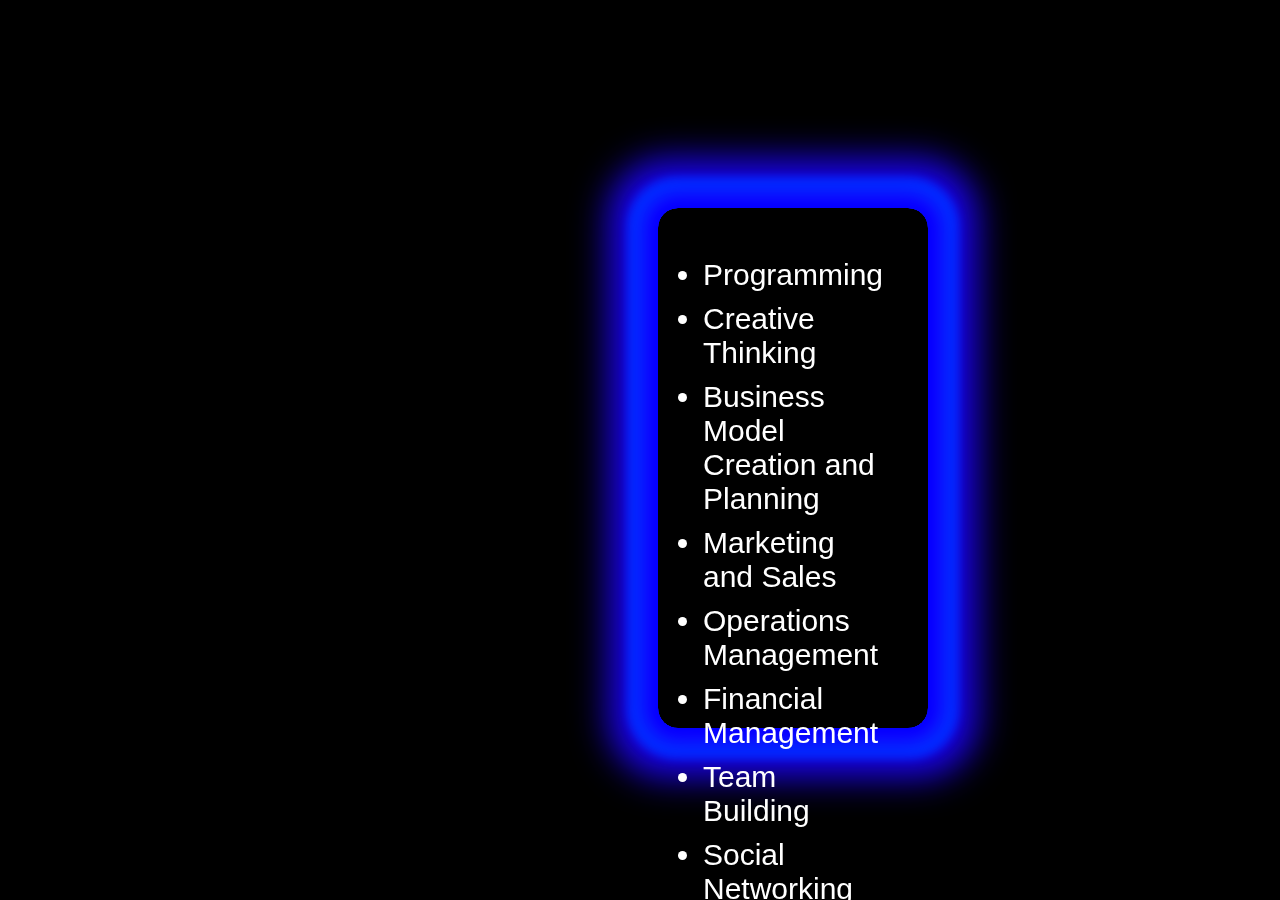
<file: courses.html>
<!DOCTYPE html>
<html lang="en">
<head>
    <meta charset="UTF-8">
    <meta name="viewport" content="width=device-width, initial-scale=1.0">
    <link rel="stylesheet" href="courses.css">
    <title>Courses</title>
</head>
<body>
    <div class="my-list">
        <ul>
          <li>Programming</li>
          <li>Creative Thinking</li>
          <li>Business Model Creation and Planning</li>
          <li>Marketing and Sales</li>
          <li>Operations Management</li>
          <li>Financial Management</li>
          <li>Team Building</li>
          <li>Social Networking and Mentorship</li>
          <li>Pitching and Fundraising</li>
          <li>Visual Branding and Graphic Design</li>
        </ul>
      </div>
</body>
</html>
</file>
<file: courses.css>
body {
    background-color: black;
}

.my-list {
   height: 500px;
    margin: 630px;
    padding: 10px;
    margin-top: 200px;
    margin-left: 650px; 
    font-size: 30px;
    font-family: 'Franklin Gothic Medium', 'Arial Narrow', Arial, sans-serif;
    color: rgb(255, 255, 255);
    box-shadow: 0 0 10px 5px #0400ff,
    0 0 20px 15px #1100ff,
    0 0 10px 30px #0130ff,
    0 0 35px 50px #1a03ec;
    border-radius: 20px;
    position: relative;
    animation: goamove 5s 1;
    animation-timing-function: linear;
    animation: my-animation 3s infinite;
    position: fixed;
}
@keyframes my-animation {
  20% {
    transform: translateX(20px);
  }
  50% {
    transform: translateX(0);
  }
  70% {
    transform: translateX(0);
  }
}

  
  .my-list ul {
    padding: 30px;
    margin: 5px;
  }
  
  .my-list li {
    padding: 5px 0;
  }
</file>
